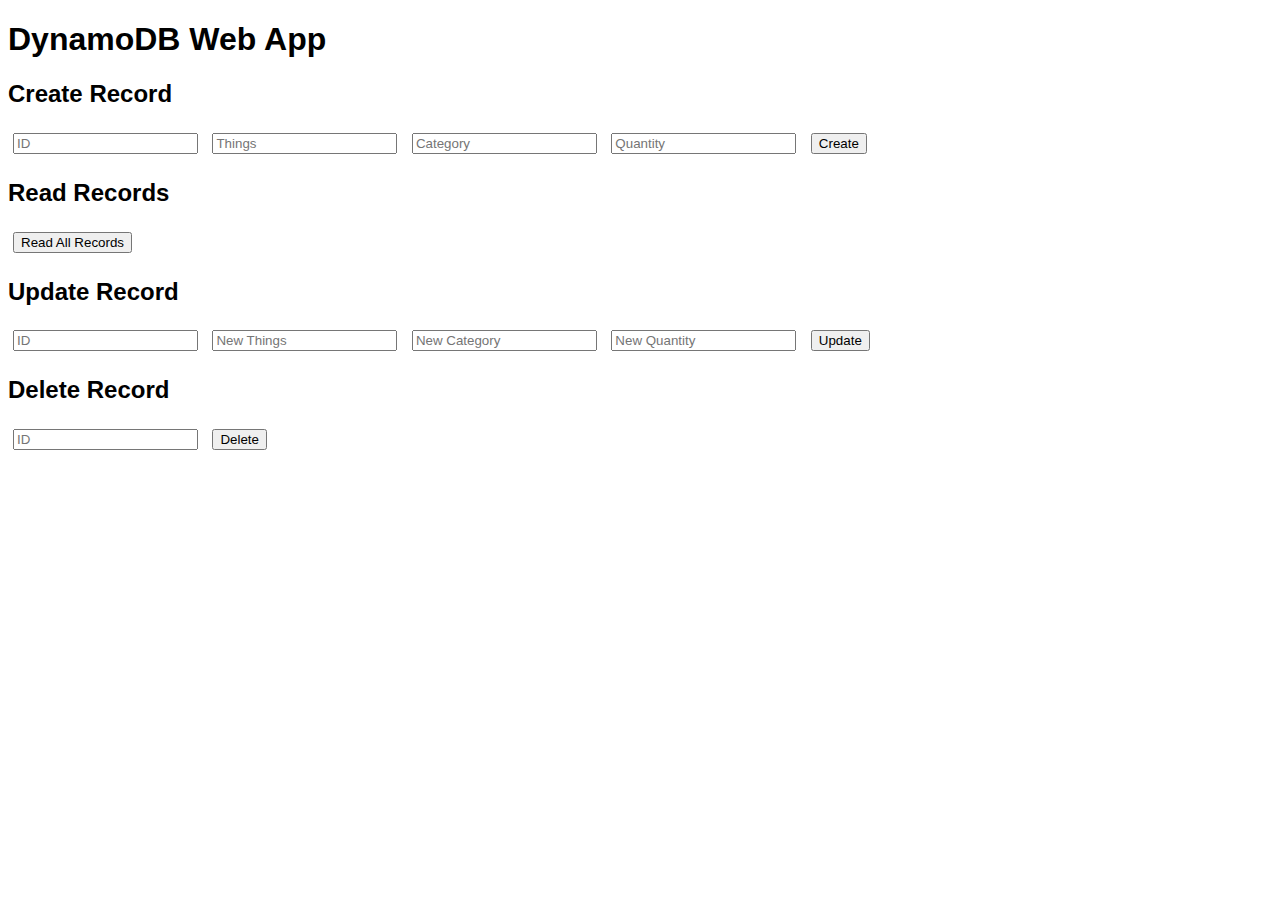
<file: index.html>
<!DOCTYPE html>
<html lang="en">
<head>
  <meta charset="UTF-8">
  <meta name="viewport" content="width=device-width, initial-scale=1.0">
  <title>DynamoDB Web App</title>
  <link rel="stylesheet" href="css/styles.css">
</head>
<body>
  <h1>DynamoDB Web App</h1>

  <!-- UI elements for CRUD operations -->
  <h2>Create Record</h2>
  <input type="text" id="idInput" placeholder="ID">
  <input type="text" id="thingsInput" placeholder="Things">
  <input type="text" id="categoryInput" placeholder="Category">
  <input type="text" id="quantityInput" placeholder="Quantity">
  <button onclick="createRecord()">Create</button>

  <h2>Read Records</h2>
  <button onclick="readRecords()">Read All Records</button>
  <div id="records"></div>

  <h2>Update Record</h2>
  <input type="text" id="updateIdInput" placeholder="ID">
  <input type="text" id="updateThingsInput" placeholder="New Things">
  <input type="text" id="updateCategoryInput" placeholder="New Category">
  <input type="text" id="updateQuantityInput" placeholder="New Quantity">
  <button onclick="updateRecord()">Update</button>

  <h2>Delete Record</h2>
  <input type="text" id="deleteInput" placeholder="ID">
  <button onclick="deleteRecord()">Delete</button>

  <!-- AWS SDK script -->
  <script src="https://sdk.amazonaws.com/js/aws-sdk-2.1016.0.min.js"></script>
  <!-- JavaScript file for application logic -->
  <script src="js/app.js"></script>
</body>
</html>
</file>
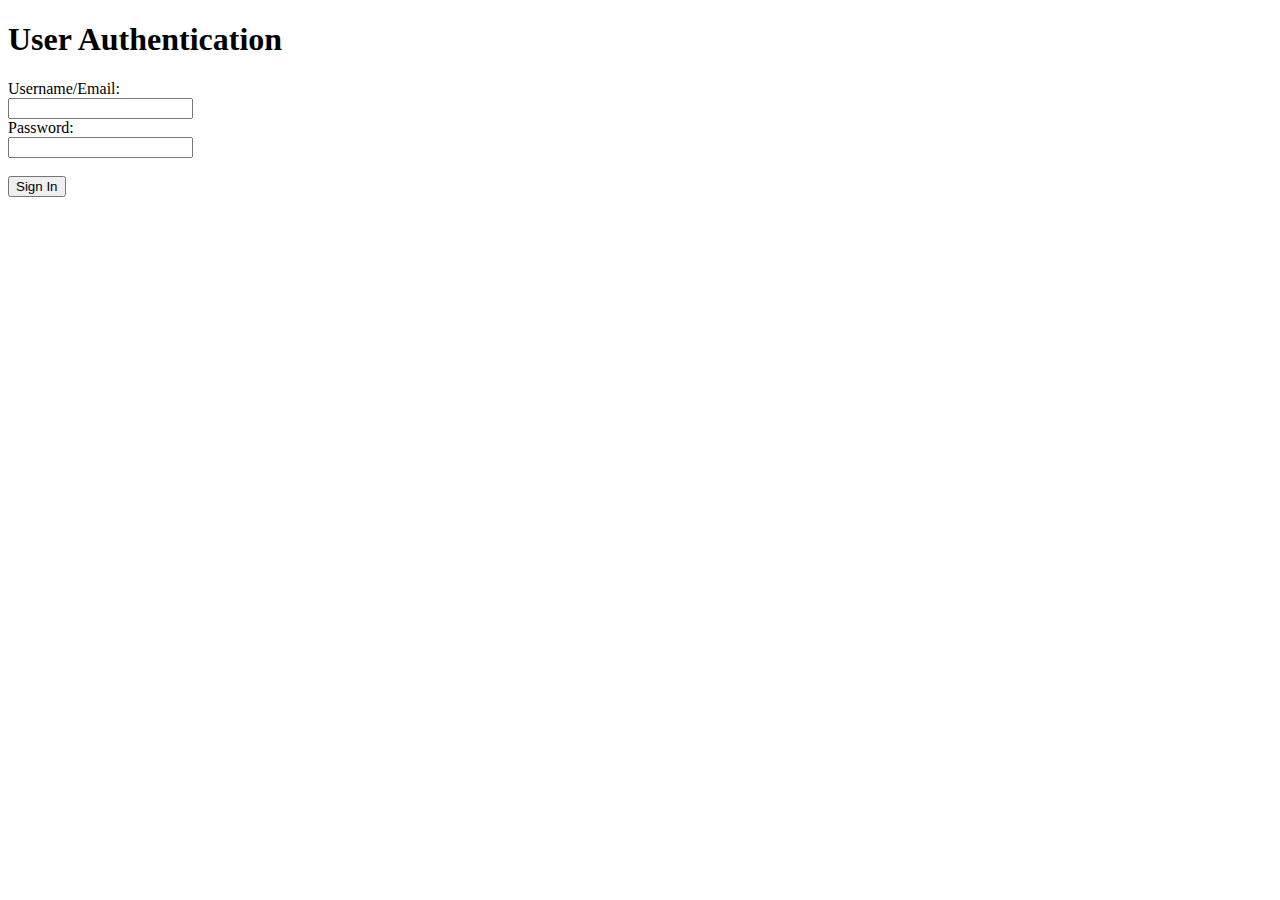
<file: login.html>
<!-- login.html -->

<!DOCTYPE html>
<html lang="en">
<head>
    <meta charset="UTF-8">
    <meta name="viewport" content="width=device-width, initial-scale=1.0">
    <title>User Authentication</title>
</head>
<body>
    <h1>User Authentication</h1>
    <form id="signInForm">
        <label for="username">Username/Email:</label><br>
        <input type="text" id="username" name="username"><br>
        <label for="password">Password:</label><br>
        <input type="password" id="password" name="password"><br><br>
        <button type="submit">Sign In</button>
    </form>

    <script src="https://code.jquery.com/jquery-3.6.0.min.js"></script>
    <script src="https://sdk.amazonaws.com/js/aws-sdk-2.1023.0.min.js"></script>
    <script src="amazon-cognito-identity.min.js"></script>
    <script src="authentication.js"></script> <!-- Link to authentication.js -->
</body>
</html>
</file>
<file: css/styles.css>
/* Basic styling for demonstration purposes */
body { font-family: Arial, sans-serif; }
input, button { margin: 5px; }
</file>
